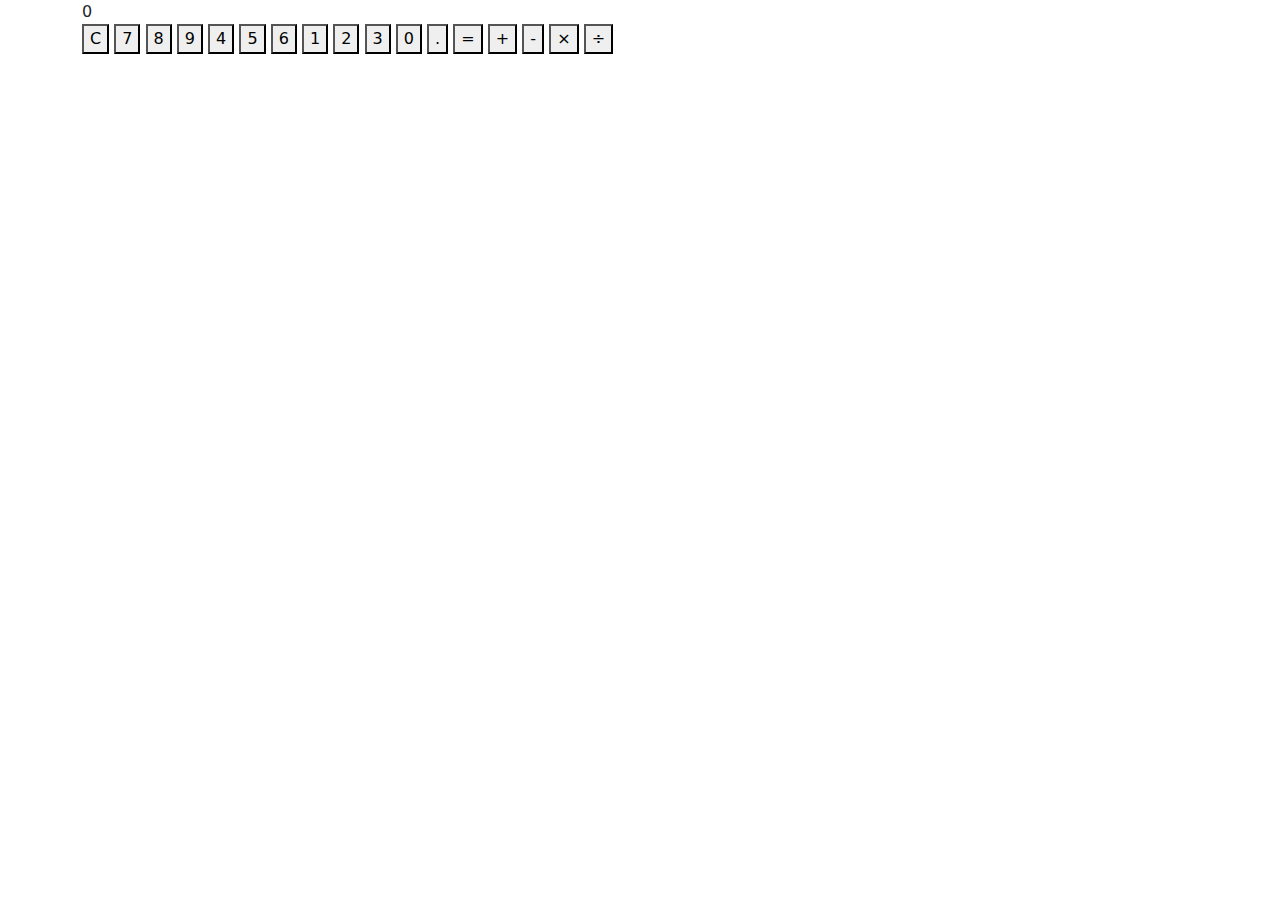
<file: Calculator.html>
<!DOCTYPE html>
<html lang="en">
<head>
    <meta charset="UTF-8">
    <meta name="viewport" content="width=device-width, initial-scale=1.0">
    <title>Simple Calculator</title>
    <!-- Bootstrap CSS -->
    <link rel="stylesheet" href="https://cdn.jsdelivr.net/npm/bootstrap@5.3.0/dist/css/bootstrap.min.css">
</head>
<body>

<div class="container">
    <div class="calculator">
        <div class="display" id="display">0</div>
        <div class="buttons">
            <button onclick="clearDisplay()">C</button>
            <button onclick="appendToDisplay('7')">7</button>
            <button onclick="appendToDisplay('8')">8</button>
            <button onclick="appendToDisplay('9')">9</button>
            <button onclick="appendToDisplay('4')">4</button>
            <button onclick="appendToDisplay('5')">5</button>
            <button onclick="appendToDisplay('6')">6</button>
            <button onclick="appendToDisplay('1')">1</button>
            <button onclick="appendToDisplay('2')">2</button>
            <button onclick="appendToDisplay('3')">3</button>
            <button onclick="appendToDisplay('0')">0</button>
            <button onclick="appendToDisplay('.')">.</button>
            <button onclick="evaluate()">=</button>
            <button onclick="appendToDisplay('+')">+</button>
            <button onclick="appendToDisplay('-')">-</button>
            <button onclick="appendToDisplay('*')">&times;</button>
            <button onclick="appendToDisplay('/')">&divide;</button>
        </div>
    </div>
</div>

<!-- Bootstrap JS and Popper.js -->
<script src="https://cdn.jsdelivr.net/npm/@popperjs/core@2.11.6/dist/umd/popper.min.js"></script>
<script src="https://cdn.jsdelivr.net/npm/bootstrap@5.3.0/dist/js/bootstrap.min.js"></script>

<!-- Custom JavaScript -->
<script>
    let display = document.getElementById('display');
    let currentInput = '';

    function appendToDisplay(value) {
        currentInput += value;
        display.innerText = currentInput;
    }

    function clearDisplay() {
        currentInput = '';
        display.innerText = '0';
    }

    function evaluate() {
        try {
            currentInput = eval(currentInput).toString();
            display.innerText = currentInput;
        } catch (error) {
            display.innerText = 'Error';
        }
    }
</script>

</body>
</html>
</file>
